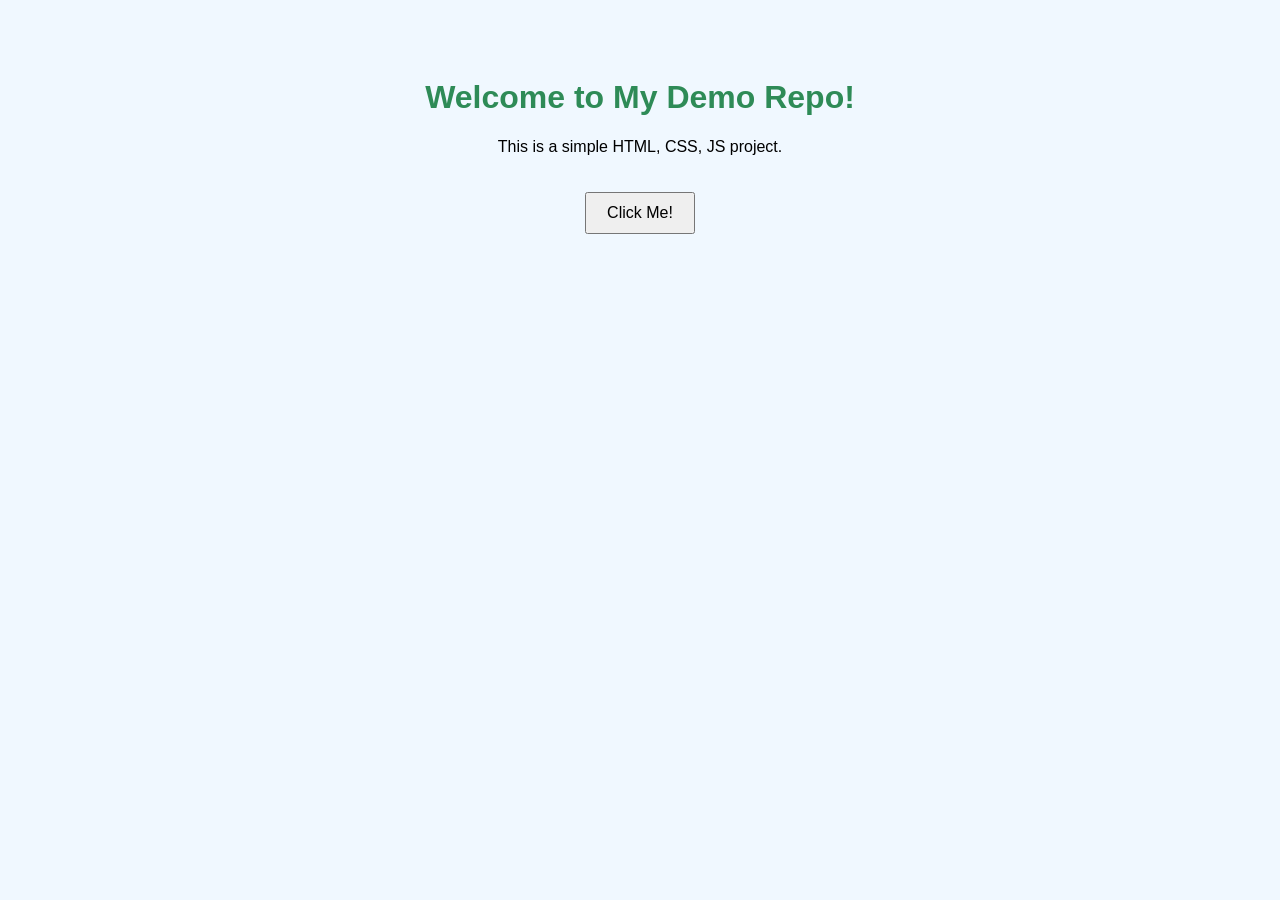
<file: index.html>
<!DOCTYPE html>
<html lang="en">
<head>
    <meta charset="UTF-8">
    <title>My Demo Repo</title>
    <link rel="stylesheet" href="style.css">
</head>
<body>
    <h1>Welcome to My Demo Repo!</h1>
    <p>This is a simple HTML, CSS, JS project.</p>

    <button id="clickBtn">Click Me!</button>
    <p id="message"></p>

    <script src="script.js"></script>
</body>
</html>
</file>
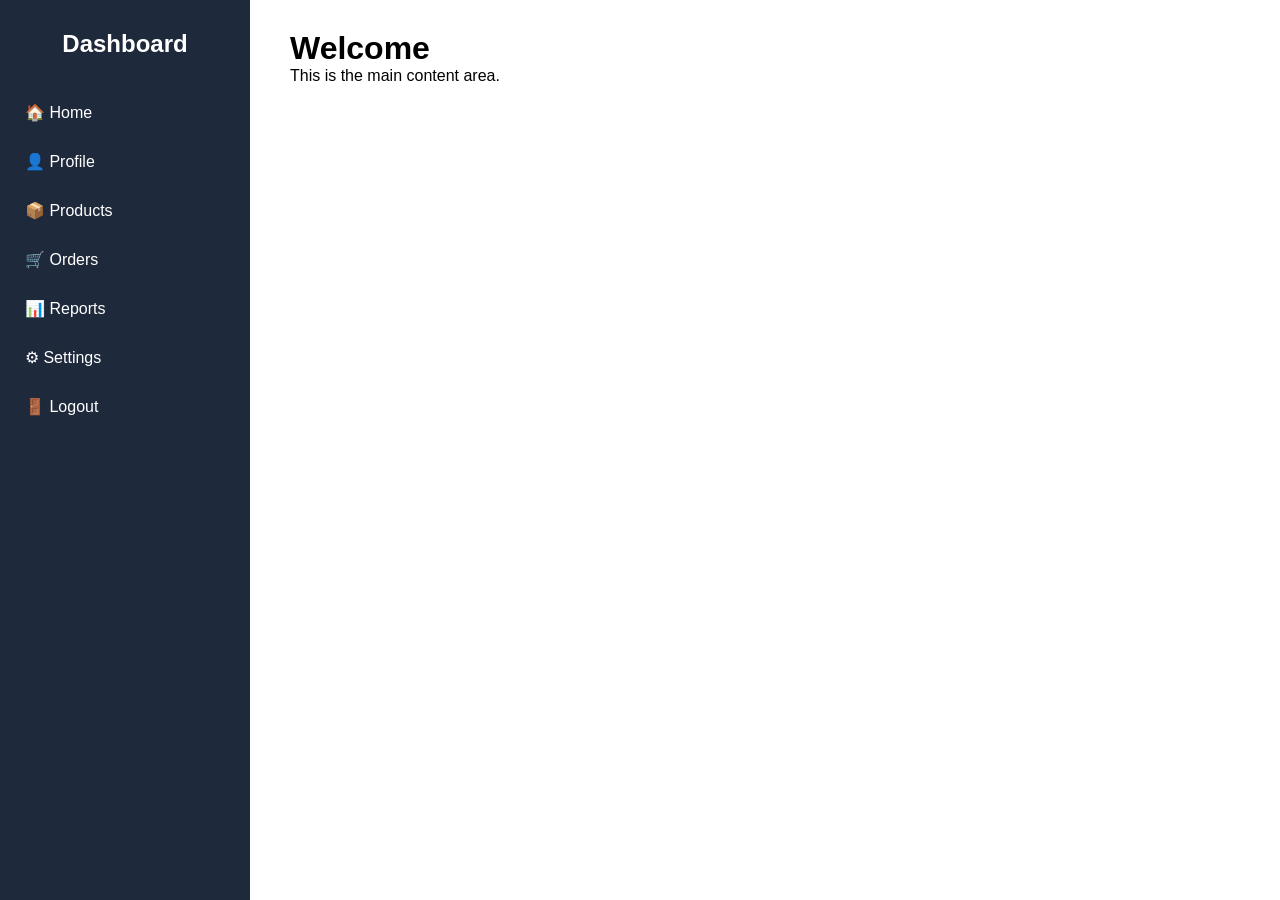
<file: sidebar.html>
<!DOCTYPE html>
<html lang="en">
<head>
<meta charset="UTF-8">
<meta name="viewport" content="width=device-width, initial-scale=1.0">
<title>Sidebar Example</title>

<style>

*{
    margin:0;
    padding:0;
    box-sizing:border-box;
    font-family:Arial, sans-serif;
}

.sidebar{
    width:250px;
    height:100vh;
    background:#1e293b;
    position:fixed;
    left:0;
    top:0;
    padding-top:30px;
}

.sidebar h2{
    color:white;
    text-align:center;
    margin-bottom:30px;
}

.sidebar a{
    display:block;
    color:white;
    text-decoration:none;
    padding:15px 25px;
    transition:.3s;
}

.sidebar a:hover{
    background:#2563eb;
}

.content{
    margin-left:260px;
    padding:30px;
}

</style>

</head>
<body>

<div class="sidebar">

<h2>Dashboard</h2>

<a href="#">🏠 Home</a>
<a href="#">👤 Profile</a>
<a href="#">📦 Products</a>
<a href="#">🛒 Orders</a>
<a href="#">📊 Reports</a>
<a href="#">⚙ Settings</a>
<a href="#">🚪 Logout</a>

</div>

<div class="content">

<h1>Welcome</h1>

<p>
This is the main content area.
</p>

</div>

</body>
</html>
</file>
<file: style.css>
body {
    font-family: Arial, sans-serif;
    text-align: center;
    background-color: #f0f8ff;
    padding: 50px;
}

h1 {
    color: #2e8b57;
}

button {
    padding: 10px 20px;
    font-size: 16px;
    cursor: pointer;
    margin-top: 20px;
}
</file>
